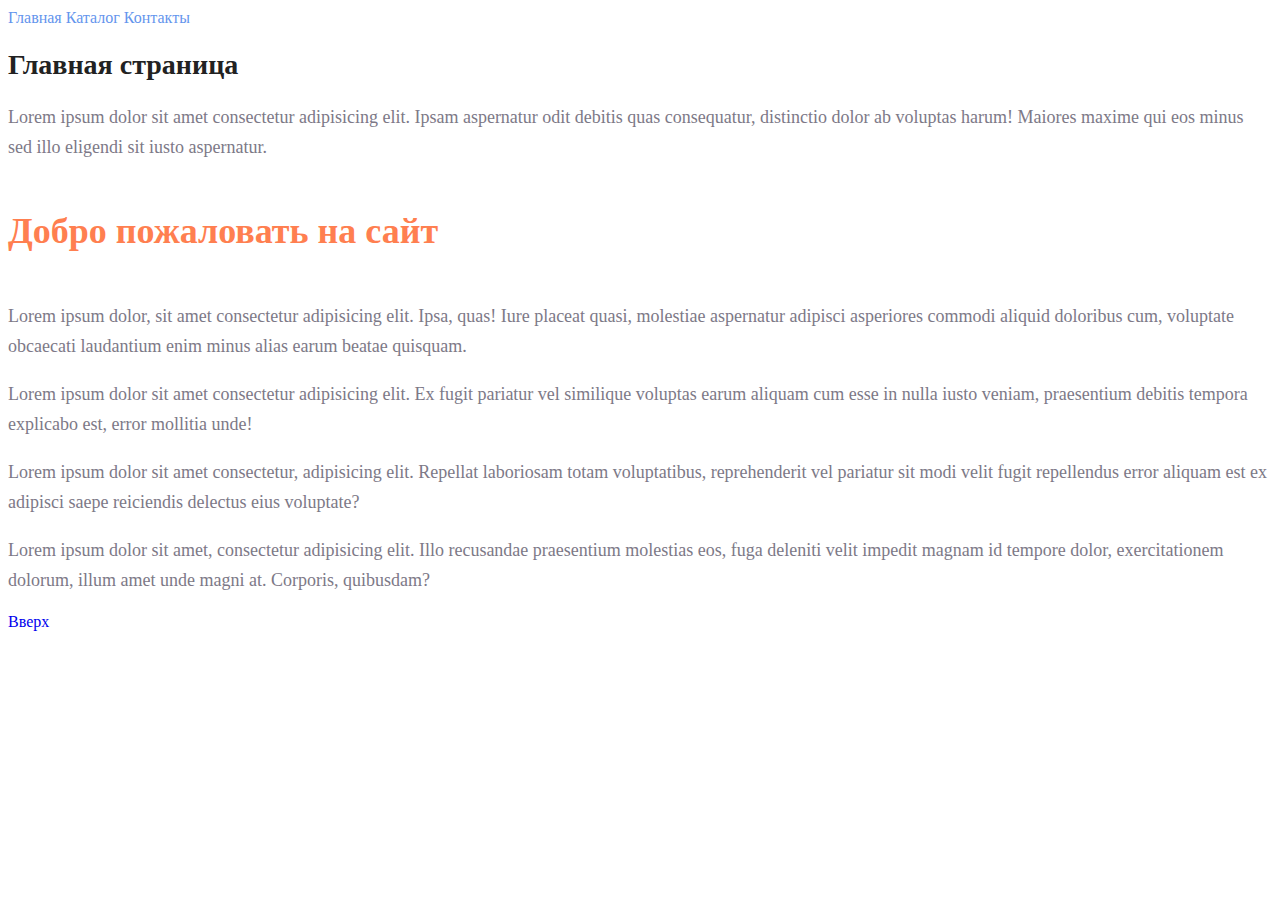
<file: index.html>
<!DOCTYPE html>
<html lang="ru">

<head>
    <meta charset="UTF-8">
    <meta http-equiv="X-UA-Compatible" content="IE=edge">
    <meta name="viewport" content="width=device-width, initial-scale=1.0">
    <title>Главная</title>
    <link rel="stylesheet" href="style.css">
</head>

<body>
    <a class="nav__link" href="index.html">Главная</a>
    <a class="nav__link" href="catalog/catalog.html">Каталог</a>
    <a class="nav__link" href="contacts.html">Контакты</a>
    <h1 class="title" id="top">Главная страница</h1>
    <p class="text">Lorem ipsum dolor sit amet consectetur adipisicing elit. Ipsam aspernatur odit debitis quas consequatur, distinctio dolor ab voluptas harum! Maiores maxime qui eos minus sed illo eligendi sit iusto aspernatur.</p>
    <h2 class="subject">Добро пожаловать на сайт</h2>
    <p class="text">Lorem ipsum dolor, sit amet consectetur adipisicing elit. Ipsa, quas! Iure placeat quasi, molestiae aspernatur adipisci asperiores commodi aliquid doloribus cum, voluptate obcaecati laudantium enim minus alias earum beatae quisquam.</p>
    <p class="text">Lorem ipsum dolor sit amet consectetur adipisicing elit. Ex fugit pariatur vel similique voluptas earum aliquam cum esse in nulla iusto veniam, praesentium debitis tempora explicabo est, error mollitia unde!</p>
    <p class="text">Lorem ipsum dolor sit amet consectetur, adipisicing elit. Repellat laboriosam totam voluptatibus, reprehenderit vel pariatur sit modi velit fugit repellendus error aliquam est ex adipisci saepe reiciendis delectus eius voluptate?</p>
    <p class="text">Lorem ipsum dolor sit amet, consectetur adipisicing elit. Illo recusandae praesentium molestias eos, fuga deleniti velit impedit magnam id tempore dolor, exercitationem dolorum, illum amet unde magni at. Corporis, quibusdam?</p>
    <a href="#top">Вверх</a>
</body>

</html>
</file>
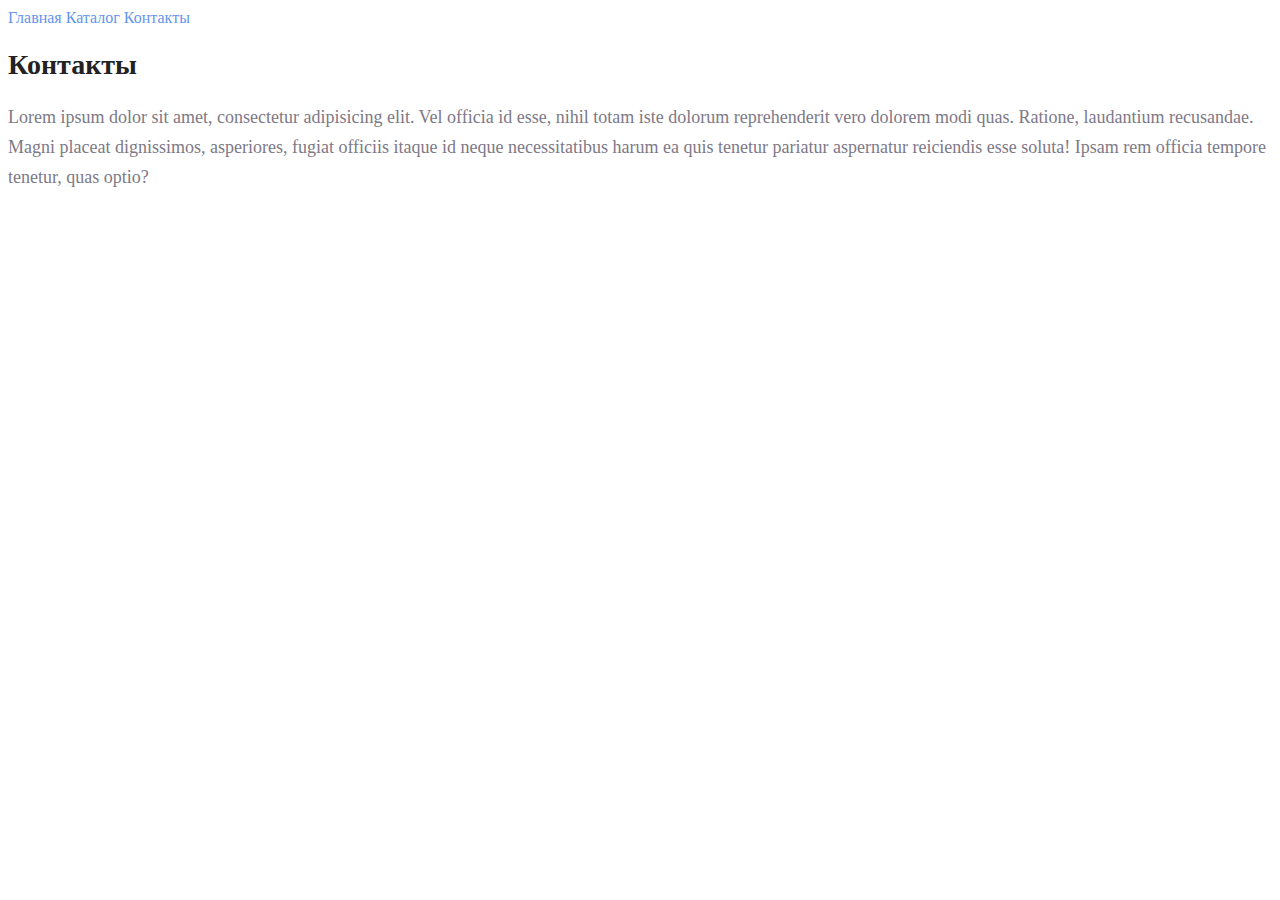
<file: contacts.html>
<!DOCTYPE html>
<html lang="ru">
<head>
    <meta charset="UTF-8">
    <meta name="viewport" content="width=device-width, initial-scale=1.0">
    <title>Контакты</title>
    <link rel="stylesheet" href="style.css">
</head>
<body>
    <a class="nav__link" href="index.html">Главная</a>
    <a class="nav__link" href="catalog/catalog.html">Каталог</a>
    <a class="nav__link" href="contacts.html">Контакты</a>
    <h1 class="title">Контакты</h1>
    <p class="text">Lorem ipsum dolor sit amet, consectetur adipisicing elit. Vel officia id esse, nihil totam iste dolorum reprehenderit vero dolorem modi quas. Ratione, laudantium recusandae. Magni placeat dignissimos, asperiores, fugiat officiis itaque id neque necessitatibus harum ea quis tenetur pariatur aspernatur reiciendis esse soluta! Ipsam rem officia tempore tenetur, quas optio?</p>
</body>
</html>
</file>
<file: style.css>
a {
    text-decoration: none;
}
.nav__link {
    color: cornflowerblue;
    font-size: 16px;
    line-height: 20px;
}
.title {
    color: #222222;
    font-size: 28px;
    line-height: 36px;
    font-weight: bold;
}
.text {
    font-style: normal;
    font-weight: 300;
    font-size: 18px;
    line-height: 30px;
    color: #7D7987;
}
.subject {
    color: coral;
    font-style: normal;
    font-weight: 700;
    font-size: 36px;
    line-height: 80px;
}
</file>
